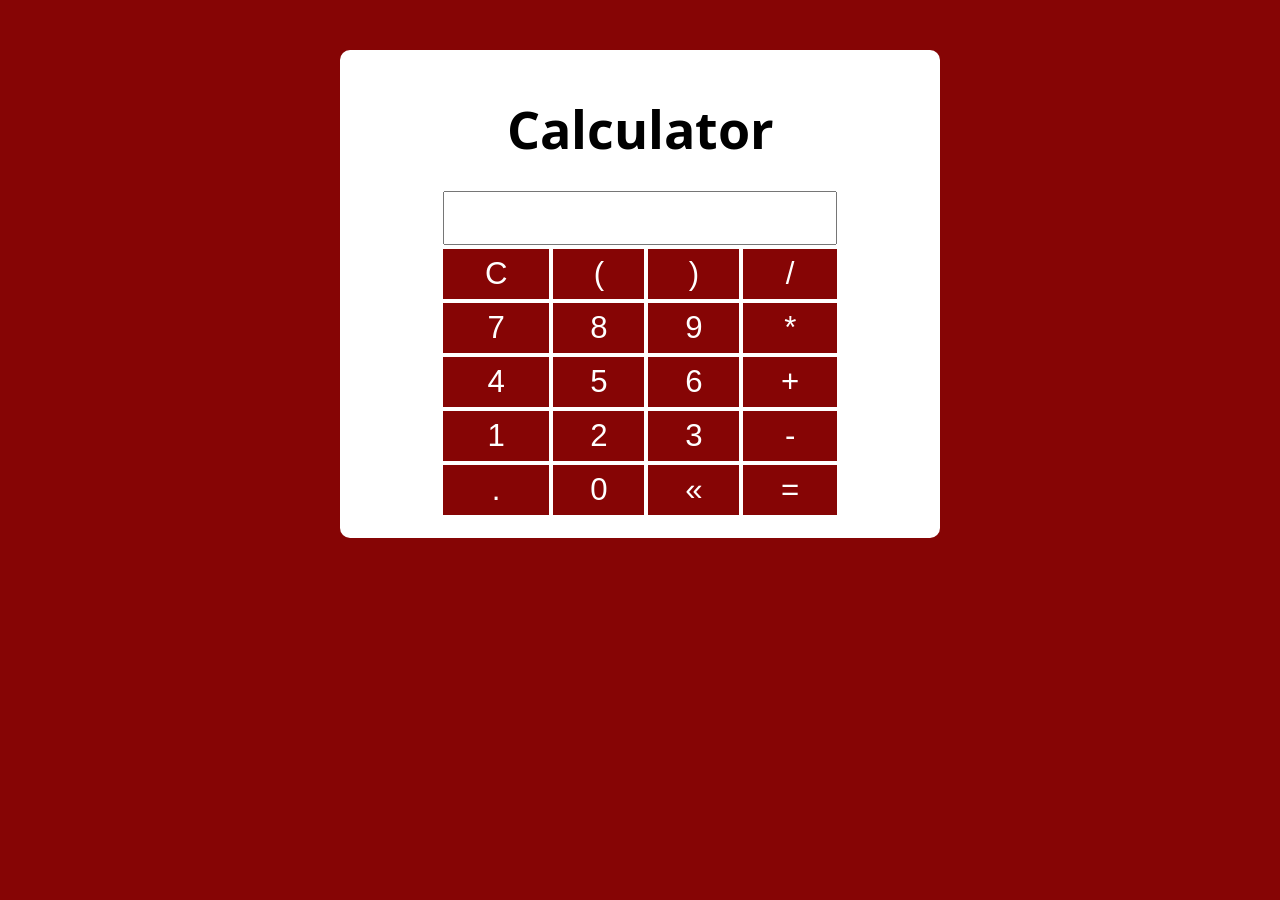
<file: Calculator/index.html>
<!DOCTYPE html>
<html lang="pt-BR">
<head>
    <meta charset="UTF-8">
    <meta name="viewport" content="width=device-width, initial-scale=1.0">
    <title>Calculadora</title>
    <link rel="stylesheet" href="assets/css/style.css">
    
</head>
<body>

<section class="conteiner">
        <h1> Calculator </h1>

 <table class="calculator">

 <tbody class="calculatorr">
 <tr>
     <td colspan="4"><input type="text" class="display"></td>
 </tr>

 <tr>
     <td><button class="btn btn-clear">C</button></td>
     <td><button class="btn btn-num">(</button></td>
     <td><button class="btn btn-num">)</button></td>
     <td><button class="btn btn-num">/</button></td>
 </tr>

  <tr>
     <td><button class="btn btn-num">7</button></td>
     <td><button class="btn btn-num">8</button></td>
     <td><button class="btn btn-num">9</button></td>
     <td><button class="btn btn-num">*</button></td>
 </tr>

  <tr>
     <td><button class="btn btn-num">4</button></td>
     <td><button class="btn btn-num">5</button></td>
     <td><button class="btn btn-num">6</button></td>
     <td><button class="btn btn-num">+</button></td>
 </tr>

  <tr>
     <td><button class="btn btn-num">1</button></td>
     <td><button class="btn btn-num">2</button></td>
     <td><button class="btn btn-num">3</button></td>
     <td><button class="btn btn-num">-</button></td>
 </tr>

  <tr>
     <td><button class="btn btn-num">.</button></td>
     <td><button class="btn btn-num">0</button></td>
     <td><button class="btn btn-del">&laquo;</button></td>
     <td><button class="btn btn-eq">=</button></td>
 </tr>

 </tbody>

 </table>
    

   </section>

<script src="./assets/js/index13.js"></script>

</html>
</file>
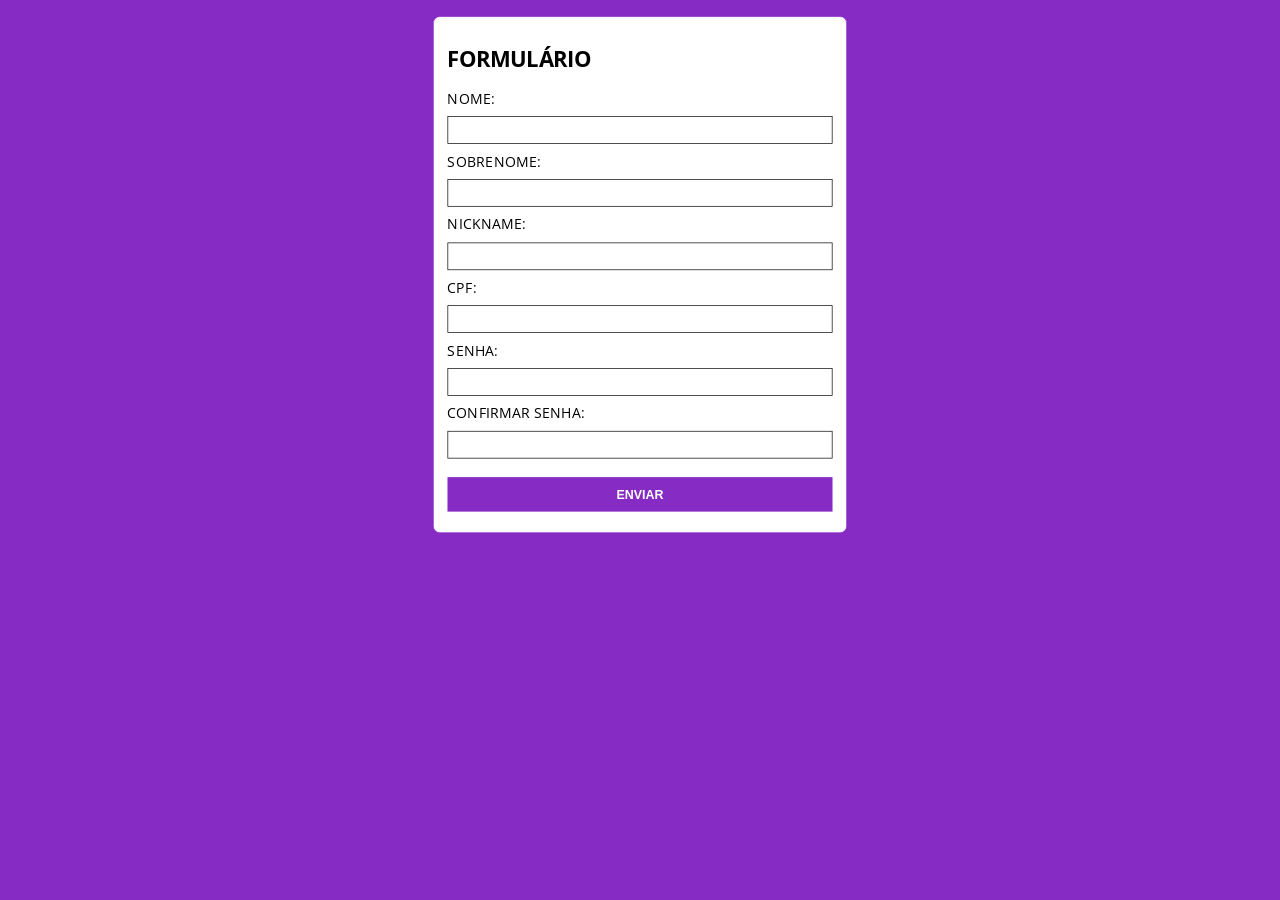
<file: Formulário com Autenticação/index.html>
<!DOCTYPE html>
<html lang="pt-BR">
<head>
    <meta charset="UTF-8">
    <meta name="viewport" content="width=device-width, initial-scale=1.0">
    <title>Formulário</title>
    <link rel="stylesheet" href="assets/css/style.css">
    
</head>
<body class="scaled">

<section  class="conteiner">
        <h1> Formulário </h1>
 

    <form class="form" action="" method="GET">
        <label for="nome">Nome:</label>
        <input type="text" class="nome valid">
        <label for="nome">Sobrenome:</label>
        <input type="text" class="sobrenome valid">
        <label for="nome">NickName:</label>
        <input type="text" class="nickname valid">
        <label for="nome">CPF:</label>
        <input type="text" class="cpf valid">
        <label for="nome">Senha:</label>
        <input type="password" class="senha valid">
        <label for="nome">Confirmar Senha:</label>
        <input type="password" class="confirme valid">

        <button type="submit"> ENVIAR </button>
    </form>
    
    <div class="resultado"> </div>

   </section>
<script src="./assets/js/index13.js"></script>

</html>
</file>
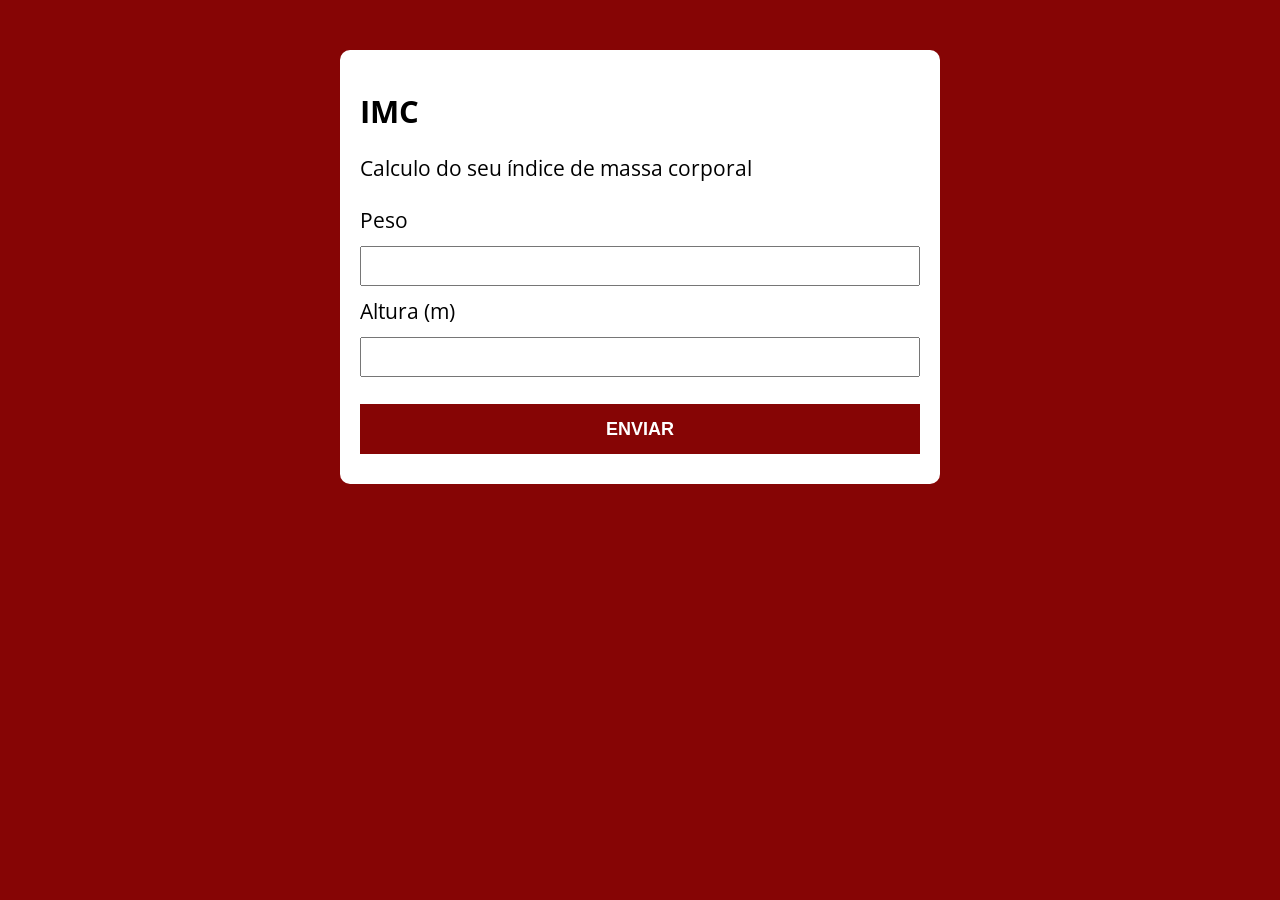
<file: IMC/index.html>
<!DOCTYPE html>
<html lang="pt-BR">
<head>
    <meta charset="UTF-8">
    <meta name="viewport" content="width=device-width, initial-scale=1.0">
    <title>execicio</title>
    <link rel="stylesheet" href="assets/css/style.css">
    
</head>
<body>

<section class="conteiner">
        <h1> IMC </h1>
        <p>   Calculo do seu índice de massa corporal </p>
 

    <form class="form" action="" method="GET">
        <label for="nome">Peso</label>
        <input type="text" class="peso">

        <label for="nome">Altura (m) </label>
        <input type="text"  class="altura">


        <button> ENVIAR </button>
    </form>
    
    <div class="resultado"> </div>

   </section>

<script src="./assets/js/index13.js"></script>

</html>
</file>
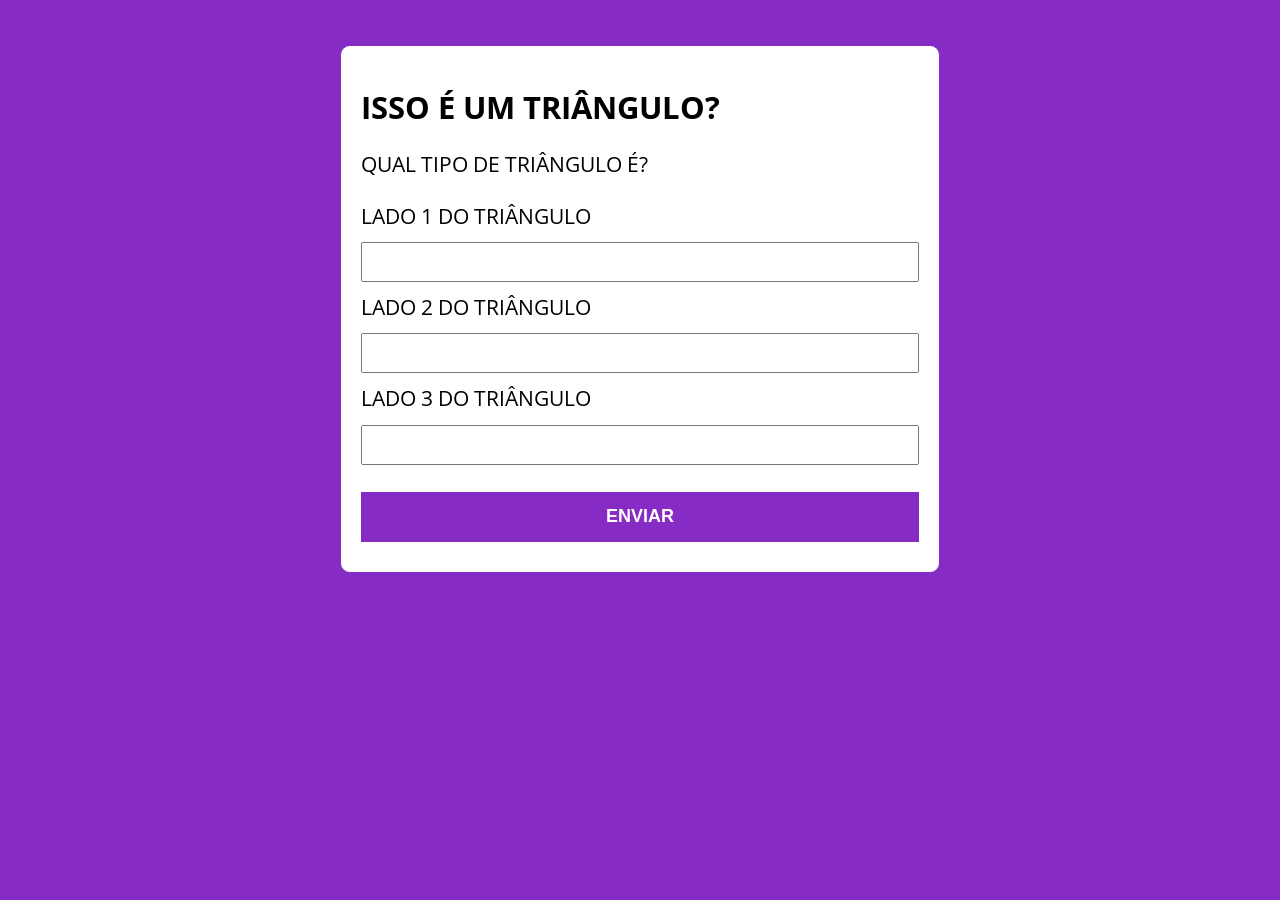
<file: Is this a triangle/index.html>
<!DOCTYPE html>
<html lang="pt-BR">
<head>
    <meta charset="UTF-8">
    <meta name="viewport" content="width=device-width, initial-scale=1.0">
    <title>execicio</title>
    <link rel="stylesheet" href="assets/css/style.css">
    
</head>
<body>

<section class="conteiner">
        <h1> Isso é um Triângulo?  </h1>
        <p>  Qual tipo de Triângulo é?  </p>
 

    <form class="form" action="" method="GET">
        <label for="nome">Lado 1 do triângulo</label>
        <input type="text" class="lado1 lado">

        <label for="nome">Lado 2 do triângulo </label>
        <input type="text"  class="lado2 lado">

        <label for="nome">Lado 3 do triângulo </label>
        <input type="text"  class="lado3 lado">


        <button class="resultado"> ENVIAR </button>
    </form>
    
    

   </section>

<script src="./assets/js/refatorado.js"></script>

</html>
</file>
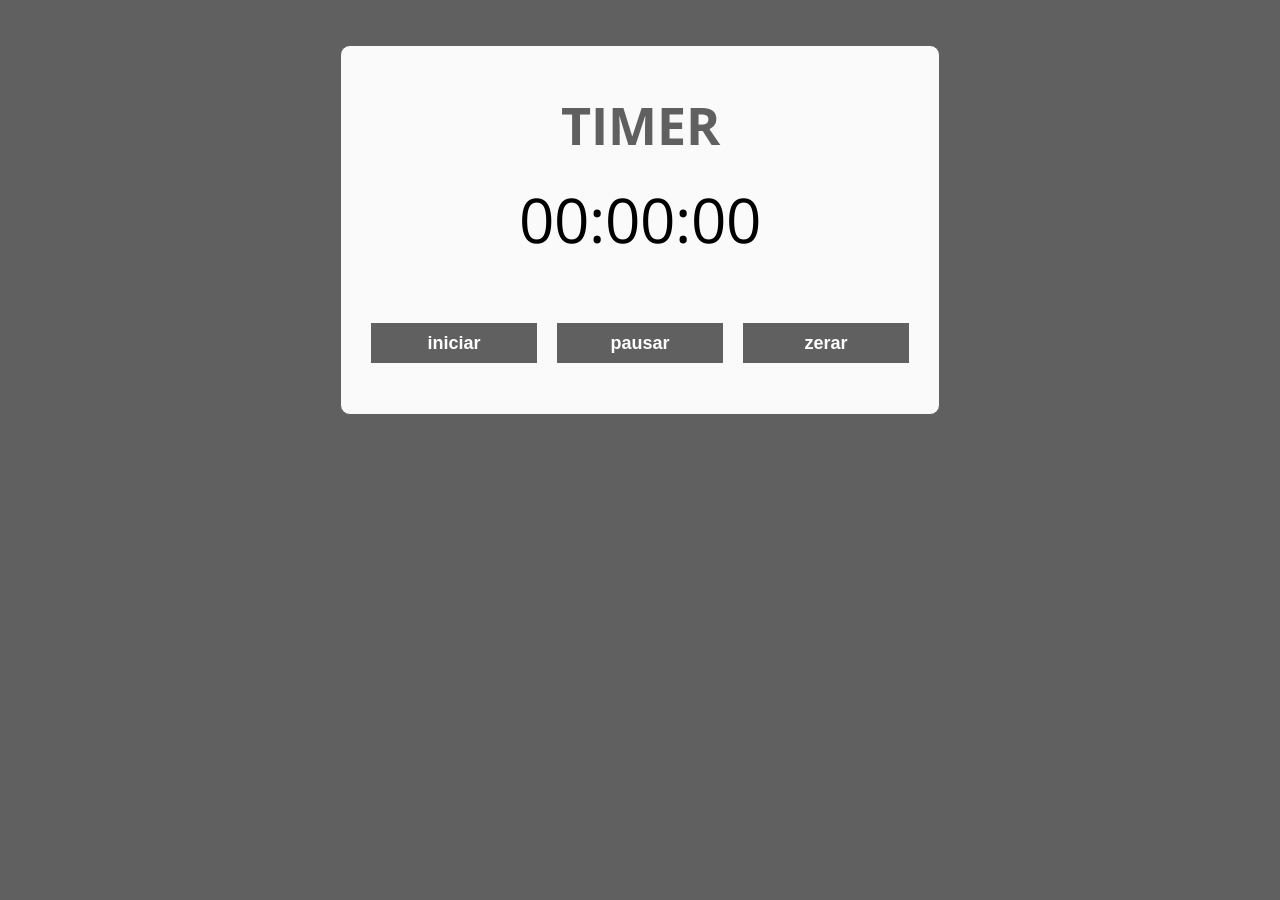
<file: Timer/index.html>
<!DOCTYPE html>
<html lang="pt-BR">
<head>
    <meta charset="UTF-8">
    <meta name="viewport" content="width=device-width, initial-scale=1.0">
    <title>execicio</title>
    <link rel="stylesheet" href="assets/css/style.css">
    
</head>
<body class="body">

<section class="conteiner">
        <h1> TIMER  </h1>
        <p class="timer"> 00:00:00 </p>
        <p class="buttons">
            <button class="iniciar"> iniciar </button>
            <button class="pausar"> pausar </button>
            <button class="zerar"> Zerar </button>
        </p>
   </section>

<script src="./assets/js/index13.js"></script>

</html>
</file>
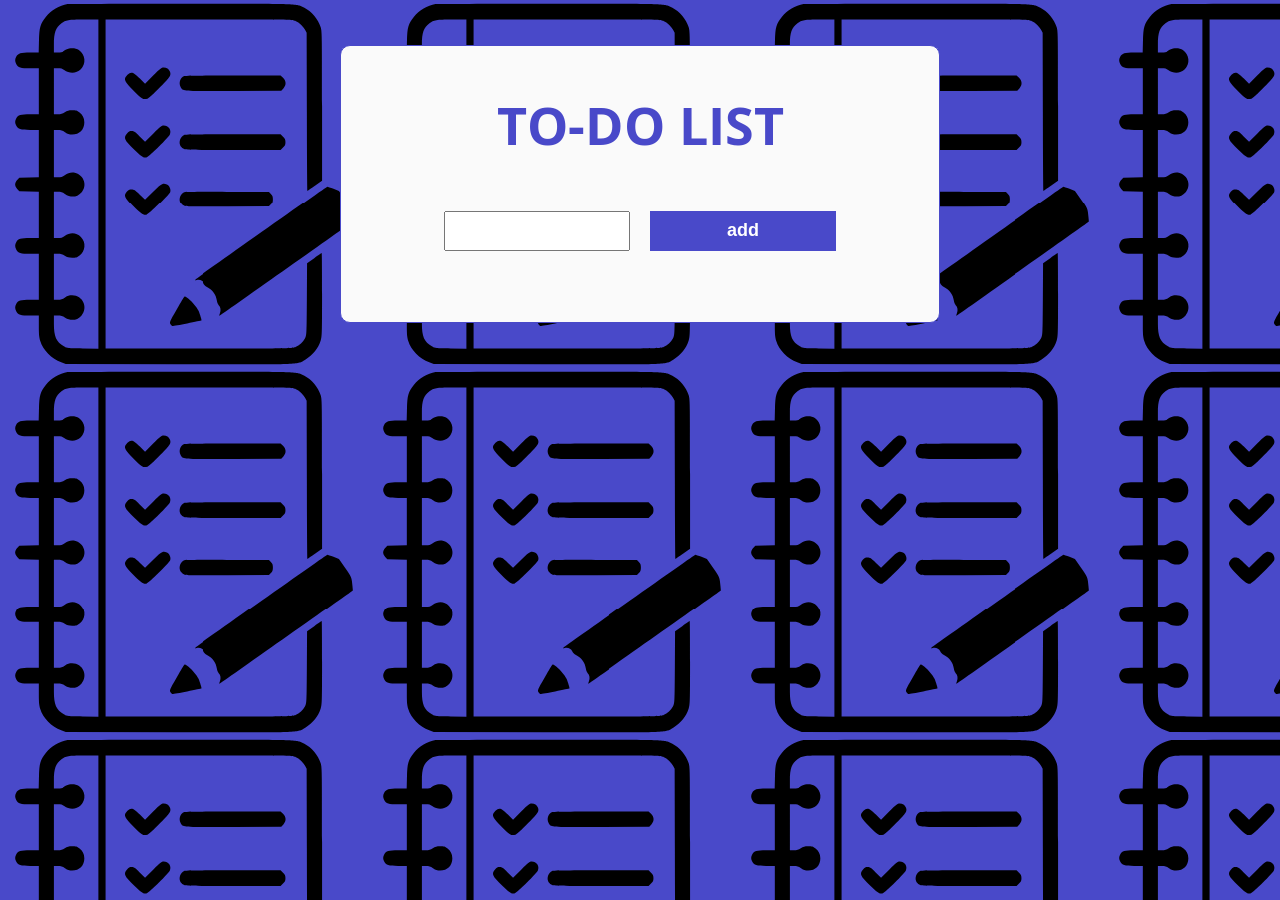
<file: to-do list/index.html>
<!DOCTYPE html>
<html lang="pt-BR">
<head>
    <meta charset="UTF-8">
    <meta name="viewport" content="width=device-width, initial-scale=1.0">
    <title>To do list</title>
    <link rel="stylesheet" href="assets/css/style.css">
    
</head>
<body class="body">

<section class="conteiner">
        <h1>to-do list</h1>
        <p class="styleCenter">
            <input type="text" class="input-tarefa">
            <button class="btn-tarefa"> Add</button>
        </p>

        <ul class="tarefas">

        </ul>
    </section>

<script src="./assets/js/index13.js"></script>

</html>
</file>
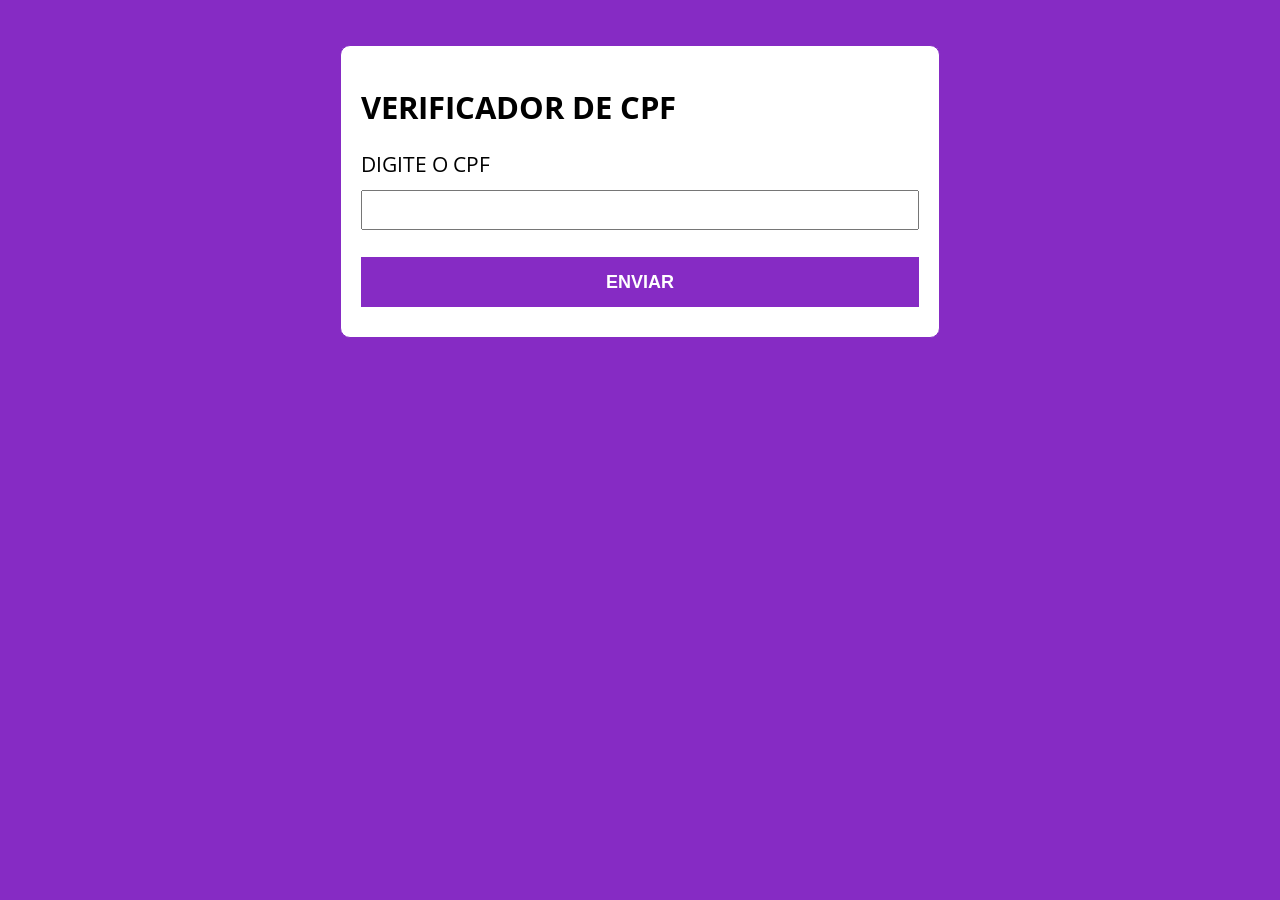
<file: Válidador de CPF/index.html>
<!DOCTYPE html>
<html lang="pt-BR">
<head>
    <meta charset="UTF-8">
    <meta name="viewport" content="width=device-width, initial-scale=1.0">
    <title>Válidador de CPF</title>
    <link rel="stylesheet" href="assets/css/style.css">
    
</head>
<body>

<section class="conteiner">
        <h1> Verificador de CPF </h1>
 

    <form class="form" action="" method="GET">
        <label for="nome">Digite o CPF</label>
        <input type="text" class="InputCpf">

        <button> ENVIAR </button>
    </form>
    
    <div class="resultado"> </div>

   </section>

<script src="./assets/js/index13.js"></script>

</html>
</file>
<file: Calculator/assets/css/style.css>
@import url('https://fonts.googleapis.com/css?family=Open+Sans:400,700&display=swap');

:root {
    --primary-color: #fff;
    --secundary-color: rgb(134, 5, 5);
}

* {
    box-sizing: border-box;
    outline: 0;
}

body {
    font-family: 'Open sans', sans-serif;
    margin: 0;
    padding: 0;
    font-size: 1.3em;
    line-height: 1.5em;
    background-color: var(--secundary-color);

}

.conteiner {
    width: 600px;
    margin: 50px auto;
    background-color: var(--primary-color);
    padding: 20px;
    border-radius: 10px;

}

h1{
    text-align: center;
    font-size: 2.5em;
}

button {
    width: 100%;
    
}


.btn {
    border: none;
    background-color: var(--secundary-color);
    color: #fff;
    height: 50px;
    width: 100%;
    font-size: 1.5em;
    cursor: pointer;
}

 button:hover {
    background: var(--primary-color-darker);
    color: var(--secundary-color);

}

.calculator{
    width: 400px;
}

.calculator{
    margin: 0 auto;
}

.display{
    font-size: 2em;
    width: 100%;
    text-align: right;
}
</file>
<file: Formulário com Autenticação/assets/css/style.css>
@import url('https://fonts.googleapis.com/css?family=Open+Sans:400,700&display=swap');

:root{
--primary-color: rgb(255, 255, 255);
--secundary-color: #862bc4;
}

*{
    box-sizing: border-box;
    outline: 0;
    text-transform: uppercase;
}

body{
    font-family: 'Open sans', sans-serif;
    margin: 0 ;
    padding: 0;
    font-size: 1.3em;
    line-height: 1.5em;
    background-color: var(--secundary-color);
    background-image: url(https://svgsilh.com/svg/153562.svg);
    background-position: center;
    
}

.conteiner{
    width: 600px;
    margin: 45px auto;
    background-color: var(--primary-color);
    padding: 20px;
    border-radius: 10px;
    border: 1px solid var(--secundary-color);


}

.form, input, label, button {
    position: relative;
    
    display: block;
    width: 100%;
    margin-bottom: 10px;

}

.form input{
    font-size: 20px;
    height: 40px;
    padding: 0 20px;
    border: 1px solid;

}

.form input:focus {
    outline: 1.2px solid var(--secundary-color);
}
    
    

button {
    border: none;
    background-color: var(--secundary-color);
    color: #fff;
    height: 50px;
    font-size: 18px;
    font-weight: 700;
    cursor: pointer;
    margin-top: 27px;
}

form button:hover {
    background: var(--primary-color-darker);
    border: 1px solid var(--secundary-color);
    color: var(--secundary-color);
    
}

.check-erro{
    color: red;
    font-size: 0.6em;
    position: relative;
    top:-15px;
}

@media all and (min-width: 1000px) and (max-width: 1700px) {

    .scaled {
        transform: scale(0.69, 0.69);
        /* Igual a scaleX(2) scaleY(0.5) */
        /* transform-origin: left;
    background-color: pink; */
    }

            .conteiner {

                position: relative;
                top: -210px;
            }
}

@media all and (min-width: 1700px) and (max-width: 4000px){
        .conteiner {

        position: relative;
        top: 150px;

    }
}


@media all and (max-width: 500px){

        .scaled {
            transform: scale(0.60, 0.60);
            /* Igual a scaleX(2) scaleY(0.5) */
            /* transform-origin: left;
    background-color: pink; */
        }

        .conteiner {

            position: relative;
            top: -300px;
            left: -110px;
        }


}
</file>
<file: IMC/assets/css/style.css>
@import url('https://fonts.googleapis.com/css?family=Open+Sans:400,700&display=swap');

:root{
--primary-color: #fff;
--secundary-color: rgb(134, 5, 5);
}

*{
    box-sizing: border-box;
    outline: 0;
}

body{
    font-family: 'Open sans', sans-serif;
    margin: 0 ;
    padding: 0;
    font-size: 1.3em;
    line-height: 1.5em;
    background-color: var(--secundary-color);
    

}

.conteiner{
    width: 600px;
    margin: 50px auto;
    background-color: var(--primary-color);
    padding: 20px;
    border-radius: 10px;

}

.form, input, label, button {
    display: block;
    width: 100%;
    margin-bottom: 10px;

}

.form input{
    font-size: 20px;
    height: 40px;
    padding: 0 20px;

}

.form input:focus {
    outline: 1.2px solid var(--secundary-color);
}
    
    

button {
    border: none;
    background-color: var(--secundary-color);
    color: #fff;
    height: 50px;
    font-size: 18px;
    font-weight: 700;
    cursor: pointer;
    margin-top: 27px;
}

form button:hover {
    background: var(--primary-color-darker);
    border: 1px solid var(--secundary-color);
    color: var(--secundary-color);
    
}

.paragrafo-resultado, .bad {
    background-color: aqua;
    padding: 10pX 20px;
}

.bad {
    background-color: red;
}
</file>
<file: Is this a triangle/assets/css/style.css>
@import url('https://fonts.googleapis.com/css?family=Open+Sans:400,700&display=swap');

:root{
--primary-color: rgb(255, 255, 255);
--secundary-color: #862bc4;
}

*{
    box-sizing: border-box;
    outline: 0;
    text-transform: uppercase;
}

body{
    font-family: 'Open sans', sans-serif;
    margin: 0 ;
    padding: 0;
    font-size: 1.3em;
    line-height: 1.5em;
    background-color: var(--secundary-color);
    background-image: url(https://svgsilh.com/svg/153562.svg);
    background-position: center;
    
}

.conteiner{
    width: 600px;
    margin: 45px auto;
    background-color: var(--primary-color);
    padding: 20px;
    border-radius: 10px;
    border: 1px solid var(--secundary-color);

}

.form, input, label, button {
    display: block;
    width: 100%;
    margin-bottom: 10px;

}

.form input{
    font-size: 20px;
    height: 40px;
    padding: 0 20px;

}

.form input:focus {
    outline: 1.2px solid var(--secundary-color);
}
    
    
button {
    border: none;
    background-color: var(--secundary-color);
    color: #fff;
    height: 50px;
    font-size: 18px;
    font-weight: 700;
    cursor: pointer;
    margin-top: 27px;
}

form button:hover {
    background: var(--primary-color-darker);
    border: 1px solid var(--secundary-color);
    color: var(--secundary-color);
    
}

.certo {
    background-color: #04d361;
    padding: 10px 20px;

}

.bad {
    background-color: #d30404;
    padding: 10px 20px;

}

.check-error {
    color: red;
    font-size: 0.6em;
    position: relative;
    top: -10px
}
</file>
<file: Timer/assets/css/style.css>
@import url('https://fonts.googleapis.com/css?family=Open+Sans:400,700&display=swap');

:root{
--primary-color: rgb(250, 250, 250);
--secundary-color: #616060;
}

*{
    box-sizing: border-box;
    outline: 0;
    text-transform: lowercase;
}

body{
    font-family: 'Open sans', sans-serif;
    margin: 0 ;
    padding: 0;
    font-size: 1.3em;
    line-height: 1.5em;
    background-color: var(--secundary-color);
    background-image: url(https://svgsilh.com/svg/2446667.svg);
    background-position: center;
    
}

.conteiner{
    width: 600px;
    margin: 45px auto;
    background-color: var(--primary-color);
    padding: 20px;
    border-radius: 10px;
    border: 1px solid var(--secundary-color);


}

.conteiner h1{
    text-align: center;
    font-size: 2.5em;
    text-transform: uppercase;
    color: var(--secundary-color);
}

.conteiner .timer{
    text-align: center;
    font-size: 3em;
}

.buttons{
        display: flex;
        align-items: center;
        justify-content: center;
}

.form, input, label, button {
    width: 33.33%;
    margin: 10px;
    

}

.form input{
    font-size: 20px;
    height: 40px;
    padding: 0 20px;

}

.form input:focus {
    outline: 1.2px solid var(--secundary-color);
}
    
    

button {
    border: none;
    background-color: var(--secundary-color);
    color: #fff;
    height: 40px;
    font-size: 18px;
    font-weight: 700;
    cursor: pointer;
    margin-top: 27px;
}

button:hover {
    background: var(--primary-color-darker);
    border: 1px solid var(--secundary-color);
    color: var(--secundary-color);
    
}

.pausado{
    color: red;
}

.buttonStyleClick{
    background: var(--primary-color-darker);
    border: 1px solid var(--secundary-color);
    color: var(--secundary-color);}
</file>
<file: to-do list/assets/css/style.css>
@import url('https://fonts.googleapis.com/css?family=Open+Sans:400,700&display=swap');

:root{
--primary-color: rgb(250, 250, 250);
--secundary-color: #4949c9;
}

*{
    box-sizing: border-box;
    outline: 0;
    text-transform: lowercase;
}

body{
    font-family: 'Open sans', sans-serif;
    margin: 0 ;
    padding: 0;
    font-size: 1.3em;
    line-height: 1.5em;
    background-color: var(--secundary-color);
    background-image: url(../img/41068fa0bdd582f2803db36dcd815e10.svg);
    background-position:0 0 ,center;
    
}

.conteiner{
    width: 600px;
    margin: 45px auto;
    background-color: var(--primary-color);
    padding: 20px;
    border-radius: 10px;
    border: 1px solid var(--secundary-color);
}

.conteiner h1{
    text-align: center;
    font-size: 2.5em;
    text-transform: uppercase;
    color: var(--secundary-color);
}




.buttons{
        display: flex;
        align-items: center;
        justify-content: center;
}

 input, button {
    width: 33.33%;
    margin: 10px;
    

}



.styleCenter{
    display: flex;
    flex-direction: row;
    justify-content: center;
}
    
    

.btn-tarefa {
    border: none;
    background-color: var(--secundary-color);
    color: #fff;
    height: 40px;
    font-size: 18px;
    font-weight: 700;
    cursor: pointer;
    margin-top: 27px;
}

.btn-tarefa:hover {
    background: var(--primary-color-darker);
    border: 1px solid var(--secundary-color);
    color: var(--secundary-color);
    
}

.apagar{
        position: relative;
        top: 6px;
        background-image:url(../img/icons8-excluir1.svg);
        background-position: center;
        border: none;
        height: 28px;
        cursor: pointer;
        width: 28px;

}

.apagar:hover{
    transition: 300ms ease-in-out;
    background-image:url(../img/icons8-excluir.svg);


}
.styleCenter {
        display: flex;
        flex-direction: row;
        justify-content: center;
        align-items: center;
    }

    .styleCenter input{
            height: 40px;
            font-size: 18px;
            font-weight: 700;
            cursor: pointer;
            margin-top: 27px;

    }

    .tarefas{
        position: relative;
        left: 30px;
        display: flex;
        flex-direction: column;
        align-items:flex-start;
        justify-content: space-between;
        flex-wrap: nowrap;
        list-style: none;
    }

.completed {
   text-decoration: line-through;
   font-style: italic;
   color: rgb(151, 151, 150);
}

.noCompleted{
    text-decoration: none;
}

.checkbox{
    position: relative;
    top: 2px;
    width: 20px;
    height: 20px;
}
</file>
<file: Válidador de CPF/assets/css/style.css>
@import url('https://fonts.googleapis.com/css?family=Open+Sans:400,700&display=swap');

:root{
--primary-color: rgb(255, 255, 255);
--secundary-color: #862bc4;
}

*{
    box-sizing: border-box;
    outline: 0;
    text-transform: uppercase;
}

body{
    font-family: 'Open sans', sans-serif;
    margin: 0 ;
    padding: 0;
    font-size: 1.3em;
    line-height: 1.5em;
    background-color: var(--secundary-color);
    background-image: url(https://svgsilh.com/svg/153562.svg);
    background-position: center;
    
}

.conteiner{
    width: 600px;
    margin: 45px auto;
    background-color: var(--primary-color);
    padding: 20px;
    border-radius: 10px;
    border: 1px solid var(--secundary-color);

}

.form, input, label, button {
    display: block;
    width: 100%;
    margin-bottom: 10px;

}

.form input{
    font-size: 20px;
    height: 40px;
    padding: 0 20px;

}

.form input:focus {
    outline: 1.2px solid var(--secundary-color);
}
    
    

button {
    border: none;
    background-color: var(--secundary-color);
    color: #fff;
    height: 50px;
    font-size: 18px;
    font-weight: 700;
    cursor: pointer;
    margin-top: 27px;
}

form button:hover {
    background: var(--primary-color-darker);
    border: 1px solid var(--secundary-color);
    color: var(--secundary-color);
    
}

.paragrafo-resultado, .bad {
    background-color: #04d361;
    padding: 10px 20px;
    
}

.bad {
    background-color: red;
}
</file>
